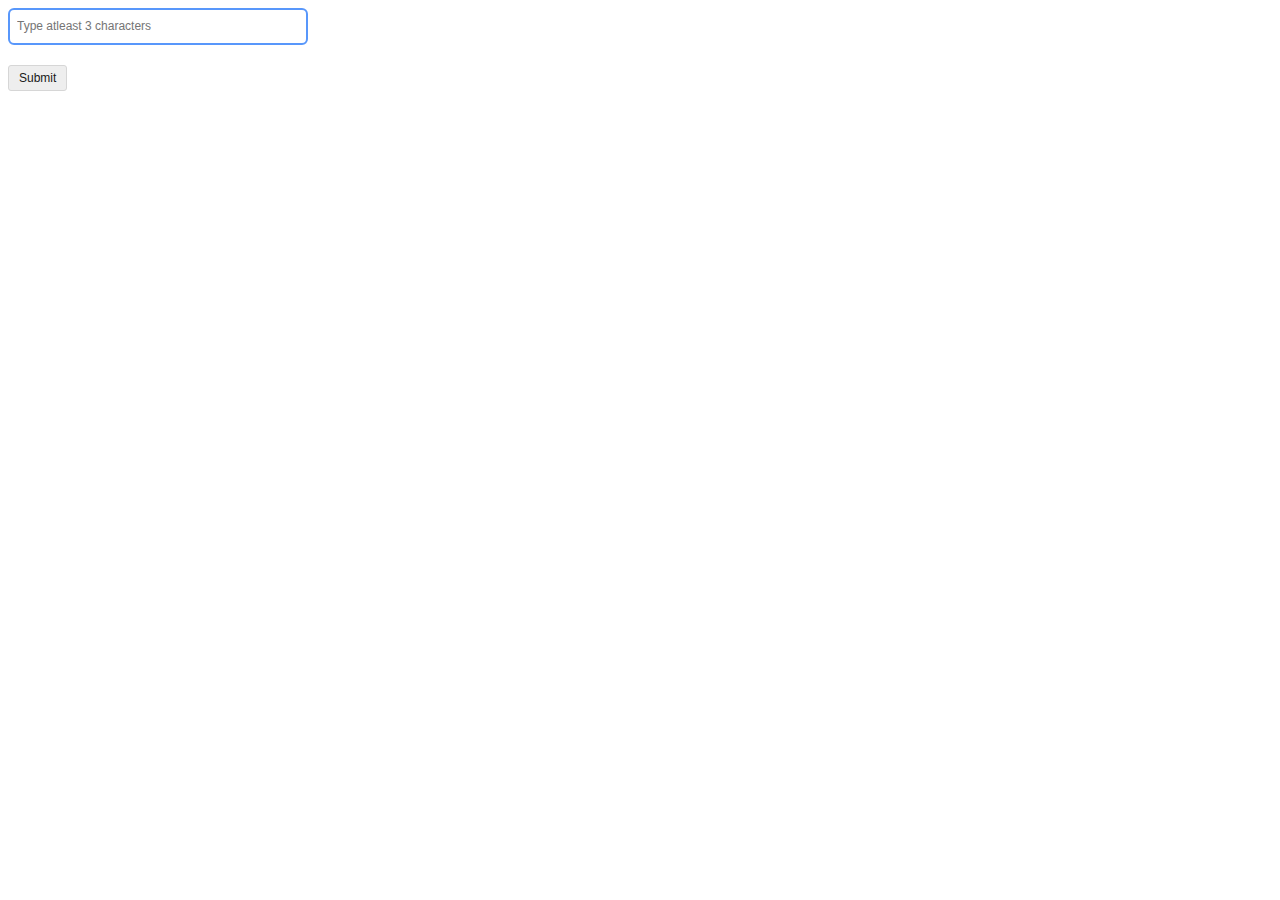
<file: index.html>
<!DOCTYPE html>
<html lang="en">
<head>
    <meta charset="UTF-8">
    <meta name="viewport" content="width=device-width, initial-scale=1.0">
    <meta http-equiv="X-UA-Compatible" content="ie=edge">
    <link rel="stylesheet" href="styles.css">
    <title>Select Plugin</title>
</head>
<body>



    <form method="GET" action="index2.html">

        <div class="any-class-doesent-matter">
            <select class="multiSelect">
            </select>
        </div>

        <!-- <div class="any-class-doesent-matter">
            <select class="singleSelect">
            </select>
        </div> -->

        <input type="submit" value="Submit" class="submit-btn mt-20">

    </form>

                    <!-- <select name="mySelect" multiple>
                    <option value="apple">apple</option>
                    <option value="banana">banana</option>
                    <option value="carrot">carrot</option>
                </select> -->
    

    <script src="https://cdnjs.cloudflare.com/ajax/libs/jquery/1.11.3/jquery.js"></script>
    <script src="myPlugin.js"></script>
    <script src="main.js"></script>
</body>
</html>
</file>
<file: styles.css>
@import url('https://fonts.googleapis.com/css?family=Roboto:400,400i,500,500i,700');

html,  body {
    font-size: 16px;
    font-family: 'Roboto', sans-serif;
    font-weight: 400;
}

.hide {
    display: none !important;
}

.search-input {
    width: 300px;
    border: 2px solid #5897fb;
    min-height: 37px;
    border-radius: 6px;
    box-sizing: border-box;
    padding: 0px 5px;
}

.tags-input {
    border: none;
    font-size: 12px;
    display: inline-block;
    width: -webkit-fill-available;
}

.tags-input:focus {
    border: none !important;
}

 .searchSpan input::placeholder {
    color: #bbb;
 }

.search-input-0-border-radius {
    border-bottom-right-radius: 0px !important;
    border-bottom-left-radius: 0px !important;
    border-bottom: 1px solid #969595 !important;
}

#itemsSpan ul {
    box-sizing: border-box;
    list-style: none;
    border: 2px solid #007AFF;
    border-top: none;
    display: block;
    margin: 0px;
    padding: 0px;
    width: 300px;
    border-radius: 6px;
    border-top-left-radius: 0px;
    border-top-right-radius: 0px;
}

#itemsSpan ul li {
    padding: 5px 5px;
    border-bottom: 1px solid #ececec;
    font-size: 13px;
}

#itemsSpan ul li:last-child {
    border-bottom: none;
}

#itemsSpan ul li:hover {
    background-color:#5AC8FA !important;
    color: white !important;
}

input:focus {
    outline: none;
    border: 2px solid #007AFF !important;
}

.mt-50 {
    margin-top: 50px;
}

.mt-20 {
    margin-top: 20px;
}

.chip {
    display: inline-block;
    line-height: 20px;
    box-sizing: border-box;
    margin: 6px 0px;
    background: #e0e0e0;
    padding: 0 10px;
    border-radius: 32px;
    font-size: 10px;
    margin: 4px 2px;
}

.chip:hover {
    background: #ccc;
}

.close-btn {
    padding-left: 8px;
    color: #888;
    font-weight: bold;
    float: right;
    font-size: 16px;
    cursor: pointer;
}

.close-btn:hover {
    color: #000;
}

.submit-btn {
    border: 1px solid #d6d6d6;
    background: #eee;
    border-radius: 3px;
    padding: 5px 10px;
    font-size: 12px;
    color: #191919;
}
</file>
